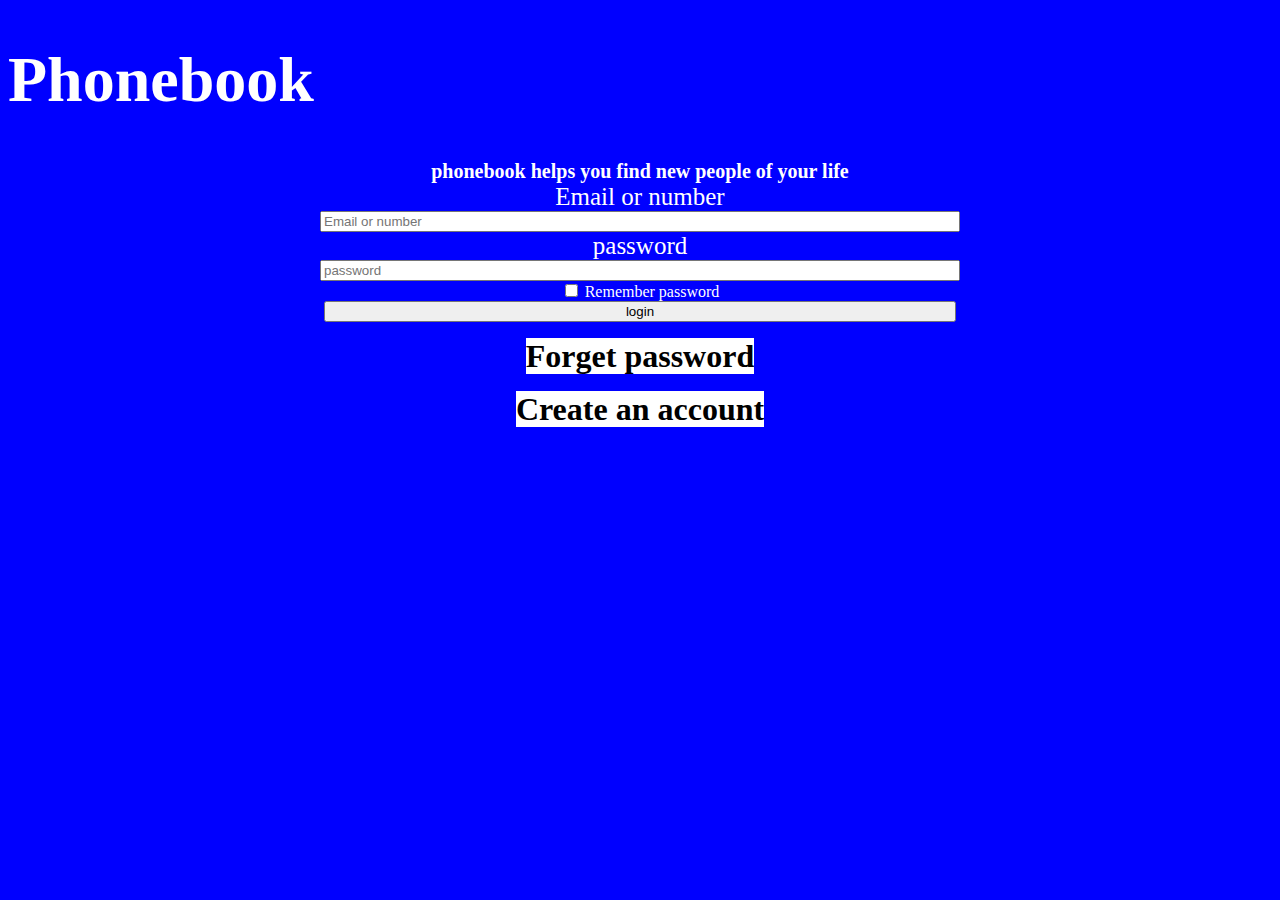
<file: index.html>
<!DOCTYPE html>
<html lang="en">
<head>
  <meta charset="UTF-8">
  <meta http-equiv="X-UA-Compatible" content="IE=edge">
  <meta name="viewport" content="width=device-width, initial-scale=1.0">
  <link rel="stylesheet" href="/css/style.css">
  <title> login or sign in </title>
</head>
<body>
  <!-- SIGN IN BOX -->
  <h1> Phonebook</h1>
   <b class="align" > phonebook helps you find new people of your life</b><br >
  <from>
    <label for="Email or number" class="ew" >Email or number</label><br>
    <input type="text" placeholder="Email or number"><br>
    <label for="password" class="cw" >password</label><br>
<input type="password" name="password" placeholder="password" required ><br>
<input type="checkbox" id="checkbox" >
<label for="checkbox">Remember password</label><br>
<input type="SUBMIT" value="login" >
    </form>
    <div>
      <p><a href="html/forgetpassword.html" target="blank" >Forget password</a></p>
      <p><a href="html/singup.html" target="blank" >Create an account</a><p> 
    </div>

</body>
</html>
</file>
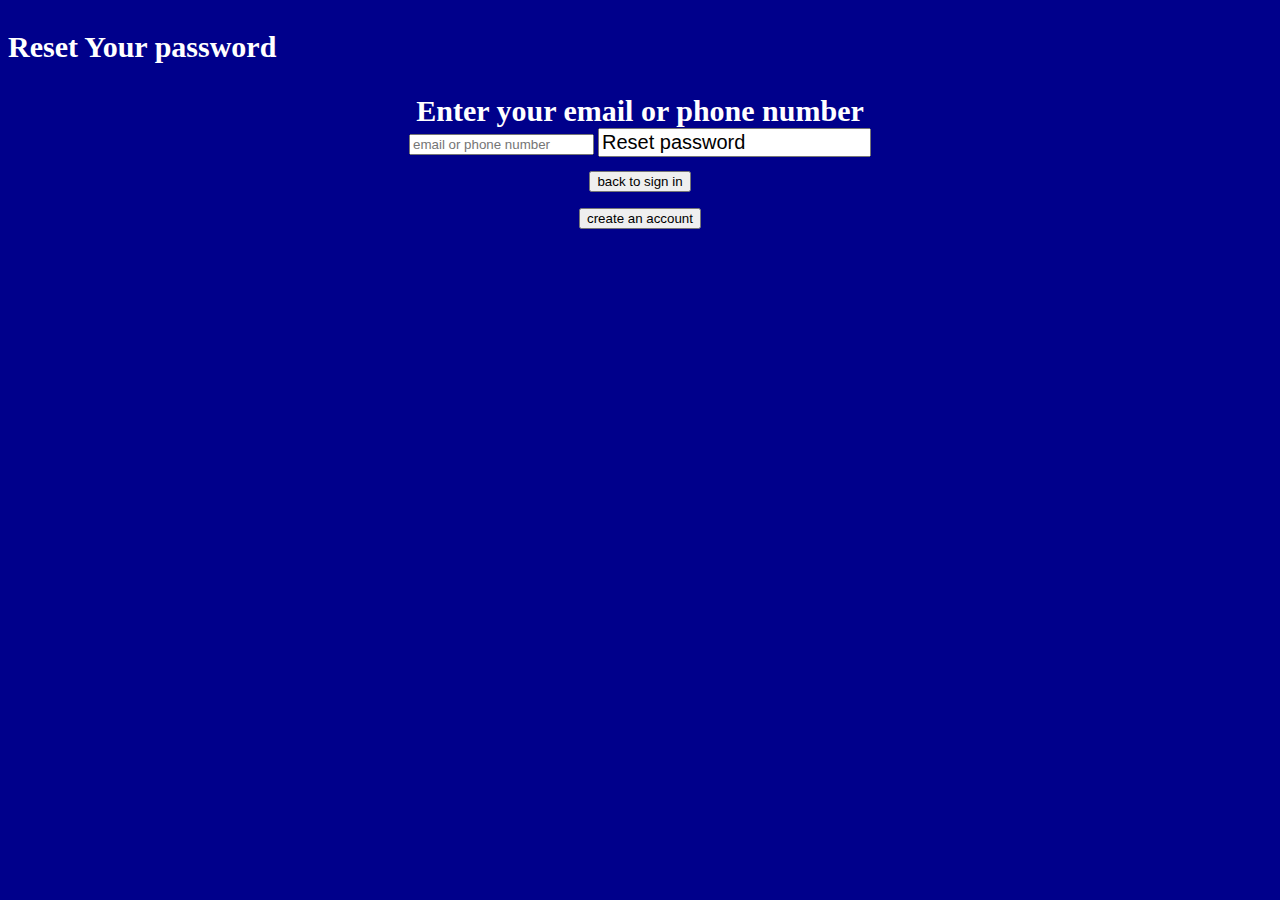
<file: html/forgetpassword.html>
<!DOCTYPE html>
<html lang="en">
<head>
  <meta charset="UTF-8">
  <meta http-equiv="X-UA-Compatible" content="IE=edge">
  <meta name="viewport" content="width=device-width, initial-scale=1.0">
  <link rel="stylesheet" href="/css/style2.css">
  <title>Forget password</title>
</head>
<body>
  <!-- forget  -->
  <h1><p><b>Reset Your password</b></p></h1>
  <form >
    <label for="reset pass" class="from" ><b>Enter your email or phone number</b></label> <br>
    <input type="text" id="cb" placeholder="email or phone number" >
    <input type="button " value="Reset password" class="button" ><br>
    <a href="../index.html" target="blank"><input type="button" value="back to sign in" ></a><br>
    <a href="../html/singup.html"><input type="button" value="create an account" ></a>
  </form>
</body>
</html>
</file>
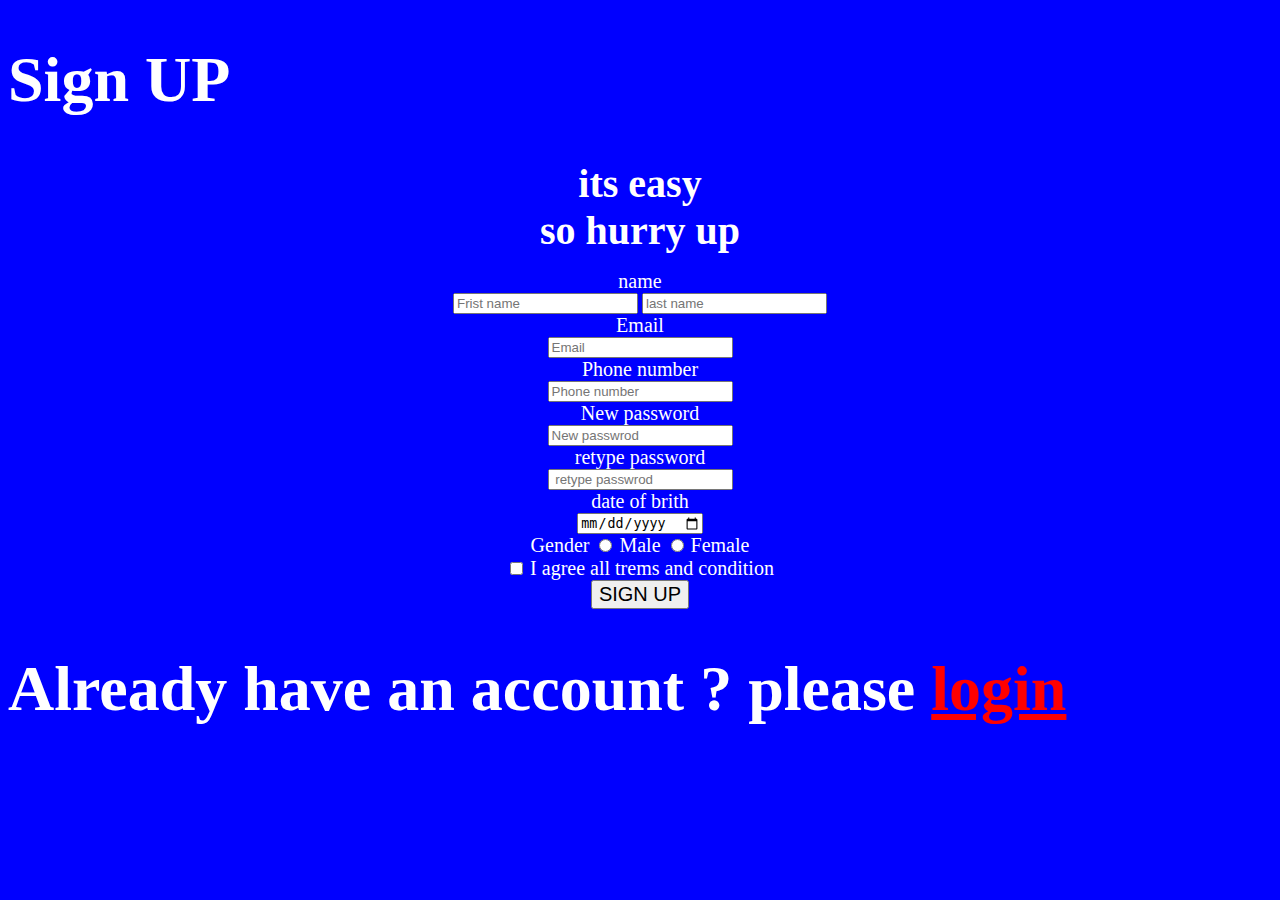
<file: html/singup.html>
<!DOCTYPE html>
<html lang="en">
<head>
  <meta charset="UTF-8">
  <meta http-equiv="X-UA-Compatible" content="IE=edge">
  <meta name="viewport" content="width=device-width, initial-scale=1.0">
  <link rel="stylesheet" href="/css/style3.css">
  <title>sign up</title>
</head>
<body>
  <!-- SIGN UP BOX -->
  <h1>Sign UP </h1>
  <P><b class="p" >its easy <br>
  so hurry up</b></P>
  <form class="from" >
    <label for="name "> name</label> <br>
    <input type="text" placeholder="Frist name" > <input type="text" placeholder="last name"><br>
    <label for="name">Email </label><br>
    <input type="text" placeholder="Email" ><br>
    <label for="number"> Phone number </label><br>
    <input type="text" placeholder="Phone number" ><br>
    <label for="text">New password</label><br>
    <input type="text" placeholder="New passwrod" ><br>
    <label for="name"> retype  password </label><br>
    <input type="text" placeholder=" retype passwrod" ><br>
    <label for="name"> date of brith </label> <br>
    <input type="date" placeholder="date of brith" ><br>
    <label for="name"> Gender  </label>
    <input type="radio" name="fav_language" id="" value="" >
    <label for="name"> Male  </label>
    <input type="radio" name="fav_language" id="" value="" >
    <label for="name"> Female  </label><br>
    <input type="checkbox" name="" id="">
    <label for="text" >I agree all trems and condition</label  > <br>
    <input type ="submit"  class="sub" value=  "SIGN UP"
    </form>
    <Div>
      <h1>Already have an account ? please <a href="../index.html"     target="blank"  class="log" >login</a></h1>
    </Div>

  
</body>
</html>
</file>
<file: css/style.css>
body {
  background-color: white;
  text-align: center;
  background-color: blue;
  color: black;
}
h1 {
  background-color: blue;
  text-align: start;
  font-size: 400%;
  color: white;
}
form {
}
#checkbox {
  width: auto;
}
input {
  width: 50%;
}
label {
  color: white;
}
a {
  background-color: white;
  color: black;
  text-decoration: none;
  font-weight: bolder;
  font-size: 200%;
}
div {
  background-color: blue;
}
.ew {
  color: white;
  font-size: 25px;
  background-color: blue;
}
.cw {
  color: white;
  font-size: 25px;
  background-color: blue;
}
.align {
  color: white;
  font-size: 20px;
  text-align: start;
  text-decoration: double;
}
</file>
<file: css/style2.css>
body {
  background-color: darkblue;

  text-align: center;
}
h1 {
  font-size: 30px;
  color: white;
  text-align: start;
  text-decoration: ;
}
#cb {
  width: auto;
}
input {
}
label {
  font-size: 30px;
  color: #fff;
}
a {
  font-size: 200%;
}
.button {
  font-size: 20px;
}
</file>
<file: css/style3.css>
body {
  background-color: white;
  text-align: center;
  background-color: blue;
  color: black;
}
h1 {
  background-color: blue;
  text-align: start;
  font-size: 400%;
  color: white;
}
.p {
  font-size: 40px;
  text-align: start;
  color: white;
}
.from {
}
label {
  color: white;
  font-size: 20px;
}
input {
  width: auto;
}
div {
}
.log {
  color: red;
}
.sub {
  font-size: 20px;
}
</file>
